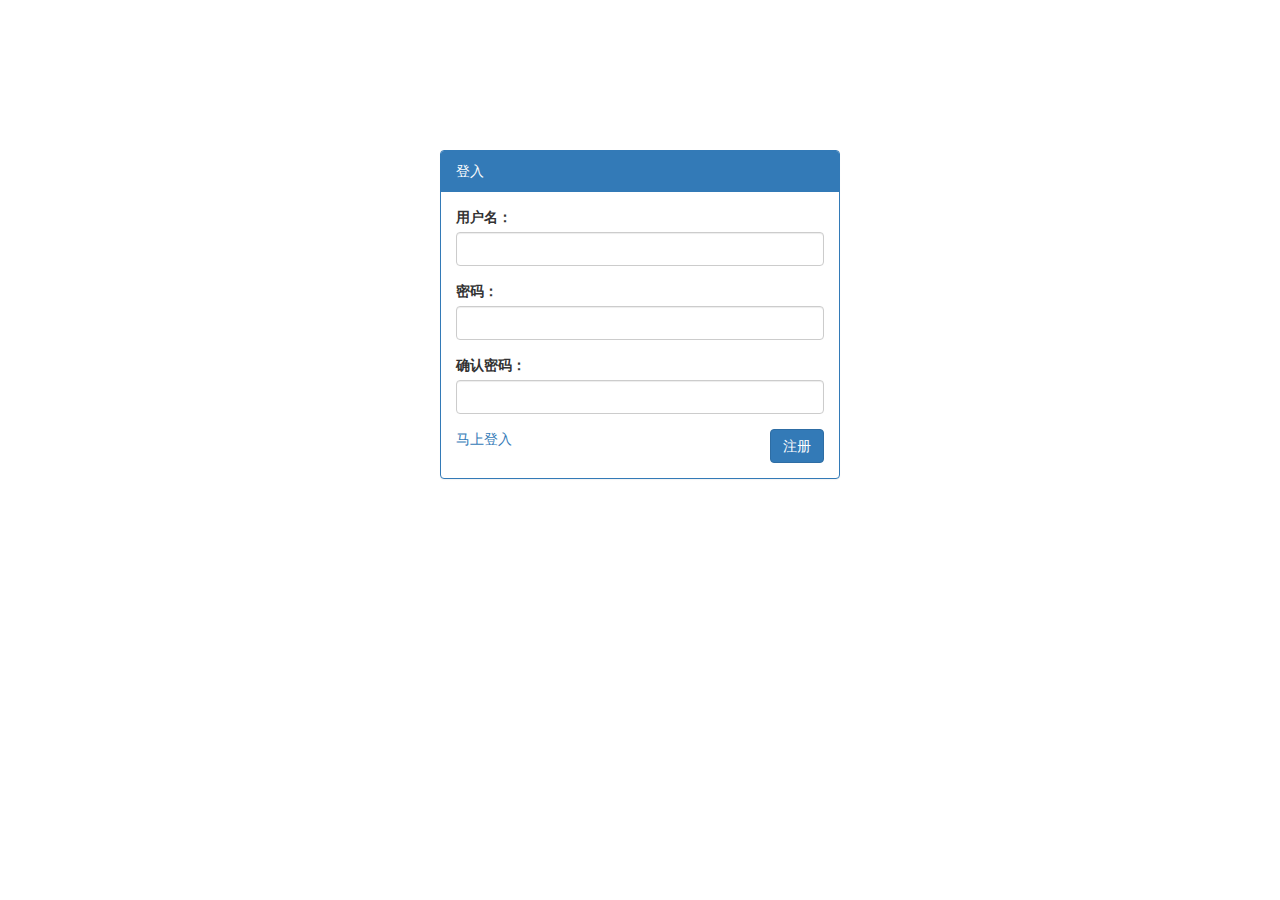
<file: src/login.html>
<!DOCTYPE html>
<html lang="en">

<head>
  <meta charset="UTF-8">
  <title>注册</title>
  <link rel="stylesheet" href="../css/bootstrap.min.css">
  <script src='../lib/vue.next.js'></script>
  <script src='../lib/axios.js'></script>
  <style>
    #register {
      width: 400px;
      margin: 150px auto
    }

    #alert_info {
      margin: 2px;
      padding: 2px;
      text-align: center;
      margin-bottom: 10px;
    }
  </style>

</head>

<body>
  <div id="box" class='container'>
    <div class='panel panel-primary' id='register'>
      <div class='panel-heading'>
        登入
      </div>
      <div class='panel-body'>
        <div class='form-group'>
          <label for="username">用户名：</label>
          <input type="text" name='username' class='form-control' v-model="myName">
        </div>
        <div class='form-group'>
          <label for="password">密码：</label>
          <input type="text" name='password' class='form-control' v-model="myPassword">
        </div>
        <div class='form-group'>
          <label for="password">确认密码：</label>
          <input type="text" name='password' class='form-control' v-model="myPasswordConfirm">
        </div>

        <div id='alert_info' v-show="testShow" class='alert alert-danger'>{{test1}}</div>
        <a href="./loginSystem.html">马上登入</a>
        <a :href="http"><button id='btn1' @click="register" class='btn btn-primary pull-right'>注册</button></a>
        

      </div>
    </div>

  </div>


  <script>
    var obj = {
      data() {
        return {
          testShow: false,
          http: "l",
          test1: "",
          myName: localStorage.getItem("myName"),
          myName: "",
          myPassword: "",
          myPasswordConfirm: "",
          datalist: axios.get("../json/datalist.json").then(res => {
            this.datalist = res.data.datalist
          }),

          myUser: ""
        }
      },
      methods: {
        register() {
          var b = this.myName;
          var a = this.datalist;
          var c = this.myPasswordConfirm;
          var d = this.myPassword;

          var temp1 = true;
          var temp2 = true;
          var temp3 = true;

          if (a.find(item => { return item.name == b }) != undefined) {
            alert('账户已经存在')
            temp1 = false;
          } else {
            temp1 = true;
          }

          if (c == 0 || b == 0 || d ==0) {
            temp3 = false;
            alert("不能为空")
          }else{
            temp3 = true;
          }

          if (c !== d) {
            temp2 = false;
            this.testShow = true;
            this.test1 = "密码不一致"
          } else {
            this.testShow = false;
            this.test1 = ""
            temp2 = true;
          }


          if (temp1 && temp2 && temp3) {
            alert('注册成功')
            this.http = "../index.html"
          }else {
            this.http = ""
          }

      //     "id": 4,
      // "name": "麻子",
      // "Password": "12345678"
        },
      }
    }
    var vm = Vue.createApp(obj).mount("#box")
  </script>
</body>

</html>
</file>
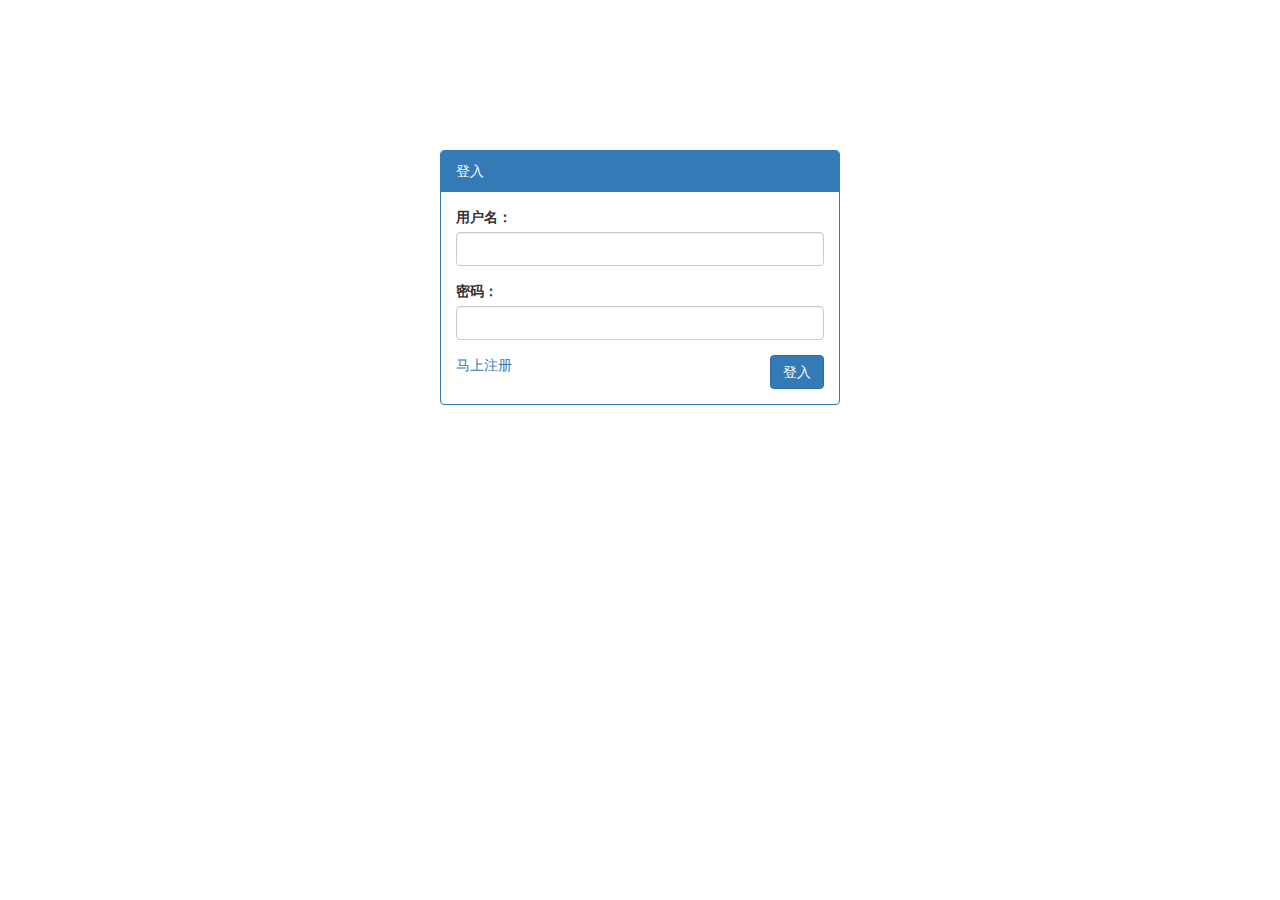
<file: src/loginSystem.html>
<!DOCTYPE html>
<html lang="en">

<head>
  <meta charset="UTF-8">
  <title>注册</title>
  <link rel="stylesheet" href="../css/bootstrap.min.css">
  <script src='../lib/vue.next.js'></script>
  <script src='../lib/axios.js'></script>
  <style>
    #register {
      width: 400px;
      margin: 150px auto
    }

    #alert_info {
      margin: 2px;
      padding: 2px;
      text-align: center;
      margin-bottom: 10px;
      display: none
    }
  </style>

</head>

<body>
  <div id="box" class='container'>
    <div  class='panel panel-primary' id='register'>
      <div class='panel-heading'>
        登入
      </div>
      <div class='panel-body'>
        <div class='form-group'>
          <label for="username">用户名：</label>
          <input type="text" name='username' class='form-control' v-model.trim="myName">
        </div>
        <div class='form-group'>
          <label for="password">密码：</label>
          <input type="text" name='password' class='form-control' v-model.trim="myPassword">
        </div>
        <div id='alert_info' class='alert alert-danger'>xxxxx</div>

        <a href="./login.html" class=''>马上注册</a>
        <a :href="http" @click.self.prevent="0">
          <button id='btn1' @click="userAdd" class='btn btn-primary pull-right'>登入</button>
        </a>
        
      </div>
    </div>


  </div>


  <script>
    var obj = {
      data() {
        return {
          http: "l",
          myName:localStorage.getItem("myName"),
          myName: "",
          myPassword: "",
          datalist: axios.get("../json/datalist.json").then(res => {
            // console.log(res.data.datalist)
            this.datalist = res.data.datalist
          })
        }
      },
      methods: {
        userAdd() {
          var b = this.myName;
          var c = this.myPassword;
          var a = this.datalist;
          if ((a.find(item => { return item.name == b }) != undefined) && (a.find(item => { return item.Password == c }) != undefined)) {
            alert("成功")
            this.http = "../index.html"
          } else {
            alert("错误")
            this.http = ""
          }
          // localStorage.setItem("myName", this.myName);
          // console.log(localStorage.getItem("myName"))
        
        },

        userPush() {
        
        },
      }
    }
    var vm = Vue.createApp(obj).mount("#box")
  </script>
</body>

</html>
</file>
